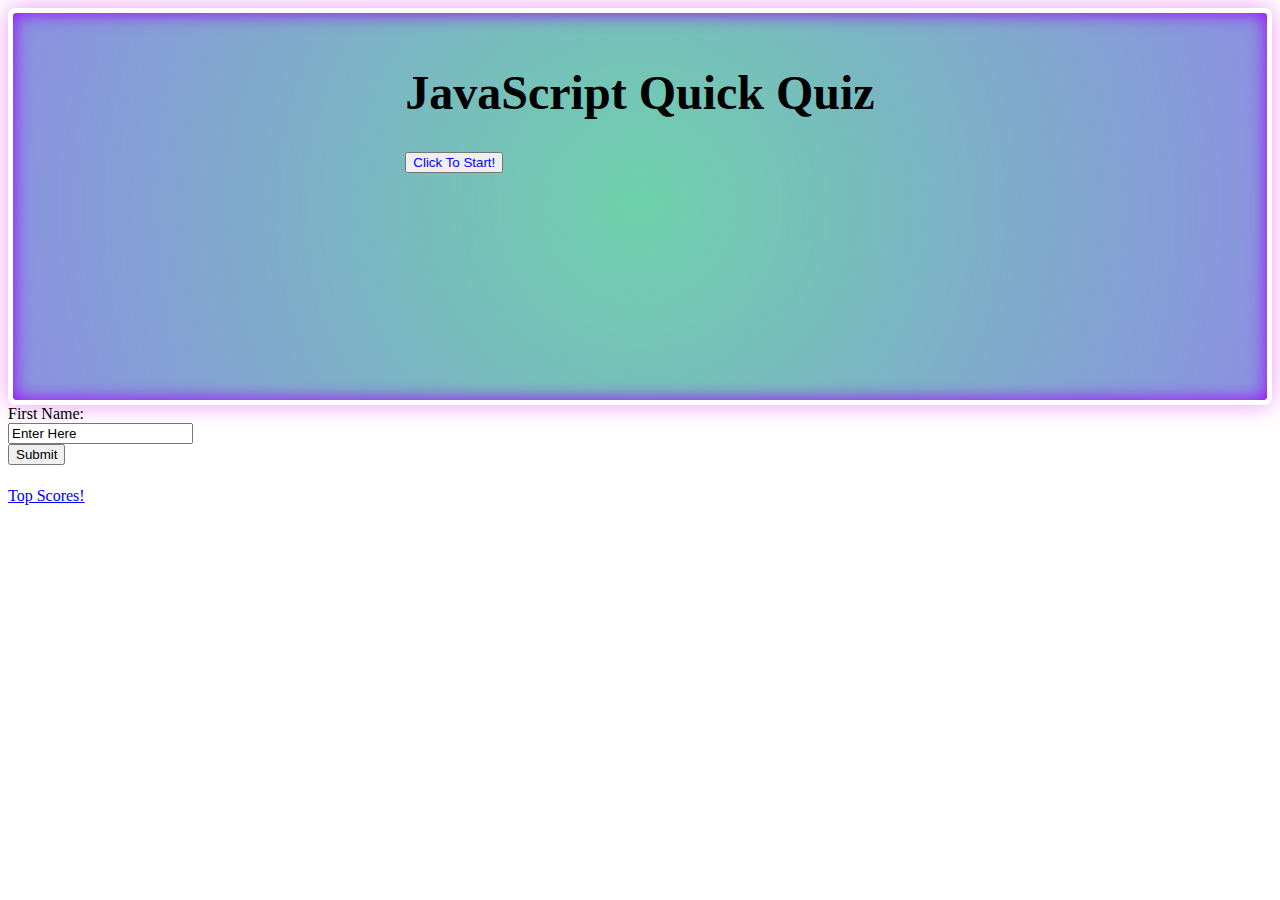
<file: index.html>
<!DOCTYPE html>
<html lang="en-us">

<head>
    <meta charset="UTF-8" />
    <link rel="stylesheet" href="./assets/css/style.css">
    <title>code quiz</title>
</head>

<body>
    <div class="container card">
        <div>
            <h1>JavaScript Quick Quiz</h1>
            <button id="start-button" style="color:blue;">Click To Start!</button>
        </div>

        <div class="quiz" style="visibility: hidden;">
             <p id="pTag"></p>
             <ol id="options">
                <li><button class="correct answer"></button></li>
                <li><button class="incorrect answer"></button></li>
                <li><button class="correct answer"></button></li>
                <li><button class="incorrect answer"></button></li>

            </ol>
        </div>
    </div>

    <form class="form" action="/code-quiz-two/highscores.html">
        <label for="fname">First Name:</label><br>
        <input type="text" id="fname" name="fname" value="Enter Here"><br>
        <input type="submit" value="Submit">
      </form>

    <!-- no longer need text content in html, js will assign and reassign text 
        <h1>Can You Code?</h1>
    <h2>Click To Begin: <input type="button"></h2>

        <section class="quiz-container">

        <div id="question-one">
            <p>Select The Correct Braces For An Array:</p>
                <ol class="options">
                    <li>[ ] <input type="button" class="correct-answer"></li>
                    <li>{ }<input type="button" class="incorrect-answer"> </li>
                    <li>( )<input type="button" class="incorrect-answer"></li>
                </ol>
         </div>

        <div id="question-two">
            <p>Can You Style CSS In JavaScript?</p>
                <ol class="options">
                    <li>No<input type="button" class="incorrect-answer"></li>
                    <li>Yes<input type="button" class="correct-answer"></li>
                </ol>
        </div>

        <div id="question-three"> 
            <p>Variables Can NOT Be Re-Assigned Multiple Values:</p>
                <ol class="options">
                    <li>False<input type="button" class="correct-answer"></li>
                    <li>True<input type="button" class="incorrect-answer"></li>
                </ol>  
        </div>
    
        setting up timer -->
        <h1 class="time" style="text-align:right;"><!-- could also be aligned end...maybe? --></h1></h1>
        <div id="main"></div>
        <a href="http://127.0.0.1:5500/code-quiz-two/highscores.html">Top Scores!</a>

    </section>

    <script src="./javascript/script.js"></script>
</body> 
</html>


<!-- my thoghts!! 
1: 
-make html with questions displayed. create a button to be next to the answer choices to 
allow users to "click" their desired answer.
- do some basic css styling.
-try to build functions within the javascript so the buttons can say whether or not answer if answer is correct.

2:
-realize questions should be inserted within the javascript, html should display basic h1 and start button
-create questions in javascript as prompts
-create for loop to generate questions
-insert timer countdown. realize timer does not display within js prompt. ):
-need to take all questions out of prompt and maybe put them in an array.

3:
-i want to put questions in a array, so i can keep my created for loop 
-commented out js prompt questions, build array questions
-added  h1 and  "Start Now" button to html 

4:
-was able to put questions & answers text in getElementById in java
-created buttons to go around answer options in HTML 
-now i will attempt to try loop questions so then user will only see one question at a time after answering the previous question

5: 
-Couldn't loop questions so I decided to hard code them with functions instead
-Was able to attach highscores html to quiz thru ahref tag and vice versa with returning user back to quiz page
</file>
<file: assets/css/style.css>
:root{
--heliotrope:#9e00fa;

}
/* this css style was for the orginal html content that has now been commented out also in the index
 body {
    font-family: "Lucida Sans Unicode", "Lucida Grande";
  }

  h1 {
    text-decoration: underline;
  }
  #question-one {
    color: slateblue;
  }

  #question-two {
    color:rgb(69, 158, 121);
  }

  #question-three {
    color:tomato;
  } */

  .container{
    display: flex;
    flex-direction: column;
    text-align: center;
    align-items: center;
    box-shadow: inset 0px 0px 18px var(--heliotrope), 0 0 25px var(--heliotrope);
    font-size: 3em; */
}


  .card{
    background: radial-gradient(circle, rgba(108, 209, 170, 0.986) 0%, rgba(63, 72, 206, 0.604) 100%);
    border: 5px solid #ffffff;
    border-radius: 8px;
    box-shadow: rgba(60, 64, 67, 2) 0 1px 2px 0,
      rgba(0, 0, 0, 0.15) 0 2px 4px 3px;
    margin: auto;
    padding: 20px;
    box-shadow: inset 0px 0px 18px var(--heliotrope), 0 0 25px hsl(293, 87%, 78%);
    font-size: 1.5em;
  }

  #start-button {
    display: block;
  }

    /* #start-button { */
      /* display: flex; */
     /* align-self:  center;  */
 /* } */
</file>
